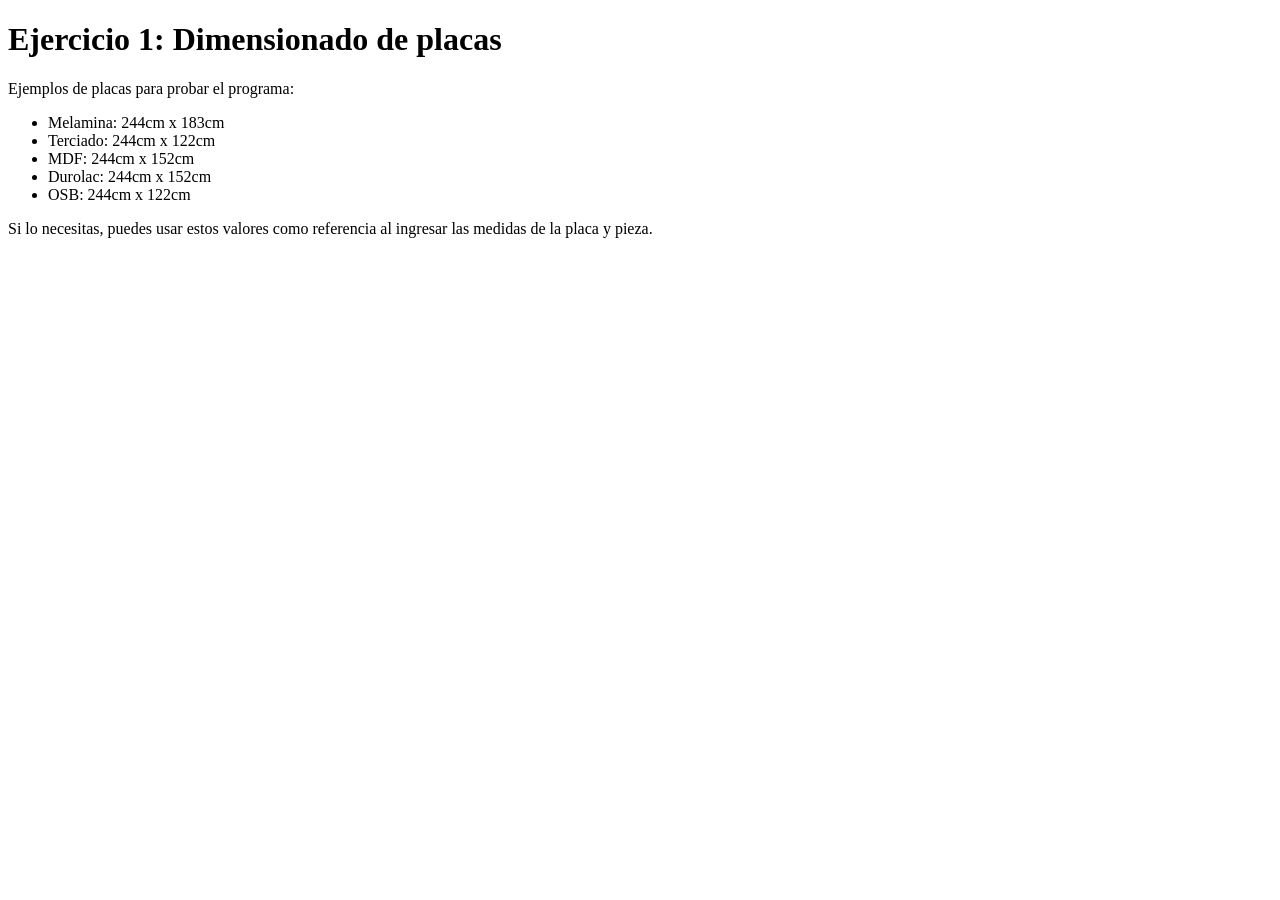
<file: ejercicio_1.html>
<!DOCTYPE html>
<html lang="es">

<head>
    <meta charset="UTF-8">
    <meta name="viewport" content="width=device-width, initial-scale=1.0">
    <title>Dimensionado de placas</title>
</head>

<body>
    <h1>Ejercicio 1: Dimensionado de placas</h1>
    <p>Ejemplos de placas para probar el programa:</p>
    <ul>
        <li>Melamina: 244cm x 183cm</li>
        <li>Terciado: 244cm x 122cm</li>
        <li>MDF: 244cm x 152cm</li>
        <li>Durolac: 244cm x 152cm</li>
        <li>OSB: 244cm x 122cm</li>
    </ul>
    <p>Si lo necesitas, puedes usar estos valores como referencia al ingresar las medidas de la placa y pieza.</p>
    <script src="assets/js/ejercicio_1.js"> </script>
</body>

</html>
</file>
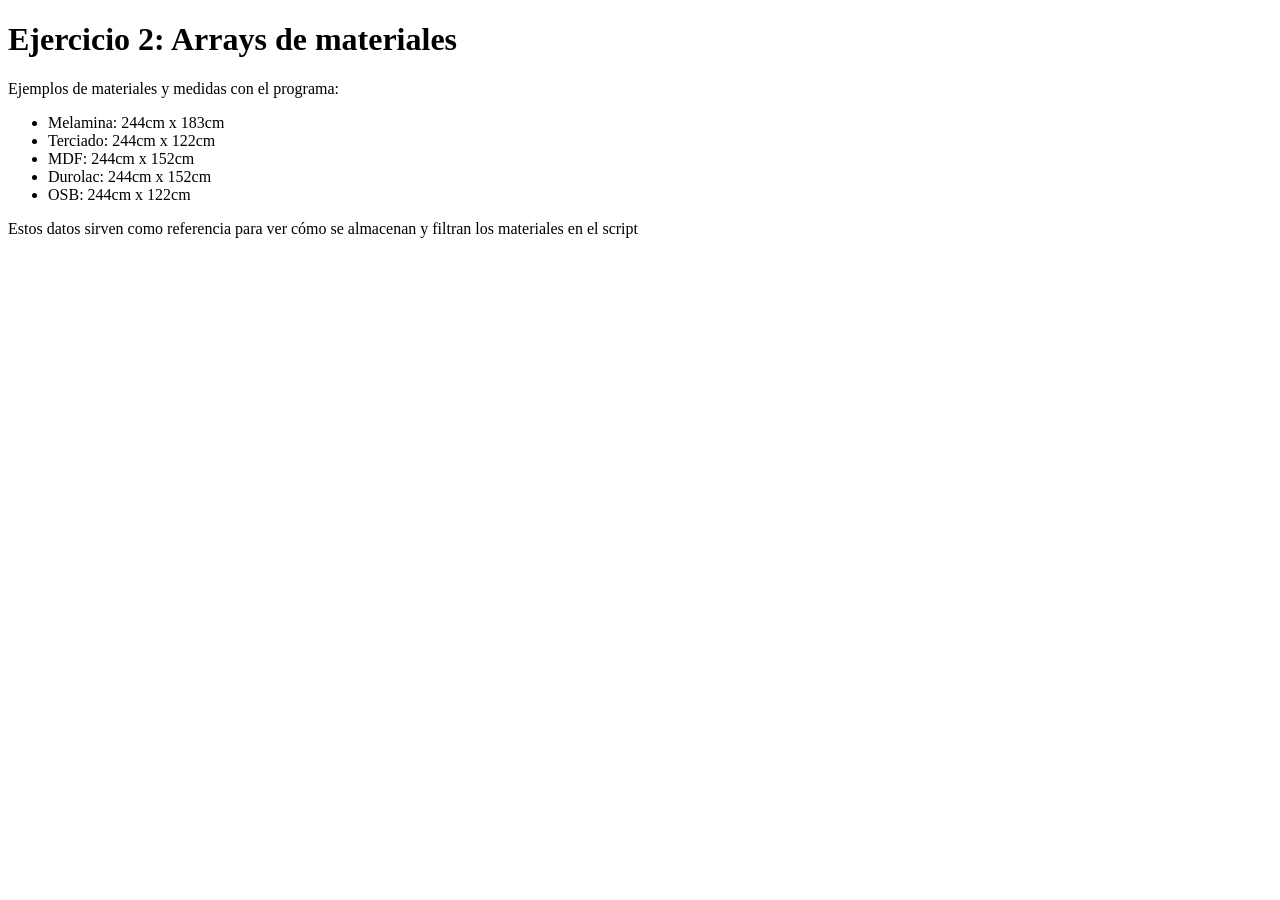
<file: ejercicio_2.html>
<!DOCTYPE html>
<html lang="es">

<head>
    <meta charset="UTF-8">
    <meta name="viewport" content="width=device-width, initial-scale=1.0">
    <title>Document</title>
</head>

<body>

    <h1>Ejercicio 2: Arrays de materiales</h1>
    <p>Ejemplos de materiales y medidas con el programa:</p>
    <ul>
        <li>Melamina: 244cm x 183cm</li>
        <li>Terciado: 244cm x 122cm</li>
        <li>MDF: 244cm x 152cm</li>
        <li>Durolac: 244cm x 152cm</li>
        <li>OSB: 244cm x 122cm</li>
    </ul>
    <p>Estos datos sirven como referencia para ver cómo se almacenan y filtran los materiales en el script</p>

    <script src="assets/js/ejercicio_2.js">

    </script>
</body>

</html>
</file>
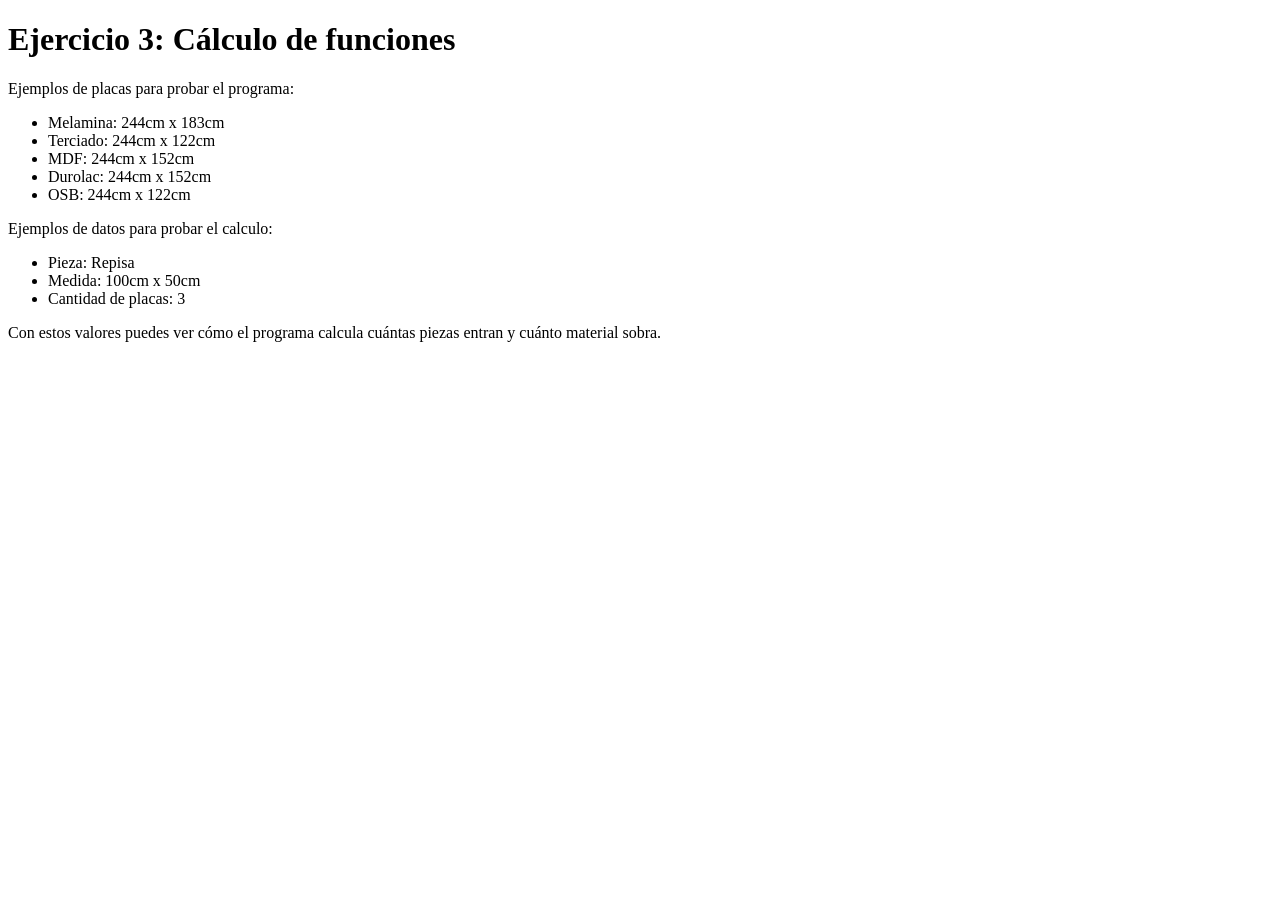
<file: ejercicio_3.html>
<!DOCTYPE html>
<html lang="es">

<head>
    <meta charset="UTF-8">
    <meta name="viewport" content="width=device-width, initial-scale=1.0">
    <title>ejercicio 3</title>
</head>

<body>

    <h1>Ejercicio 3: Cálculo de funciones</h1>
    <p>Ejemplos de placas para probar el programa:</p>
    <ul>
        <li>Melamina: 244cm x 183cm</li>
        <li>Terciado: 244cm x 122cm</li>
        <li>MDF: 244cm x 152cm</li>
        <li>Durolac: 244cm x 152cm</li>
        <li>OSB: 244cm x 122cm</li>
    </ul>

    <p>Ejemplos de datos para probar el calculo:</p>
    <ul>
        <li>Pieza: Repisa</li>
        <li>Medida: 100cm x 50cm</li>
        <li>Cantidad de placas: 3</li>
    </ul>

    <p>Con estos valores puedes ver cómo el programa calcula cuántas piezas entran y cuánto material sobra.</p>

    <script src="assets/js/ejercicio_3.js"> </script>

</body>

</html>
</file>
